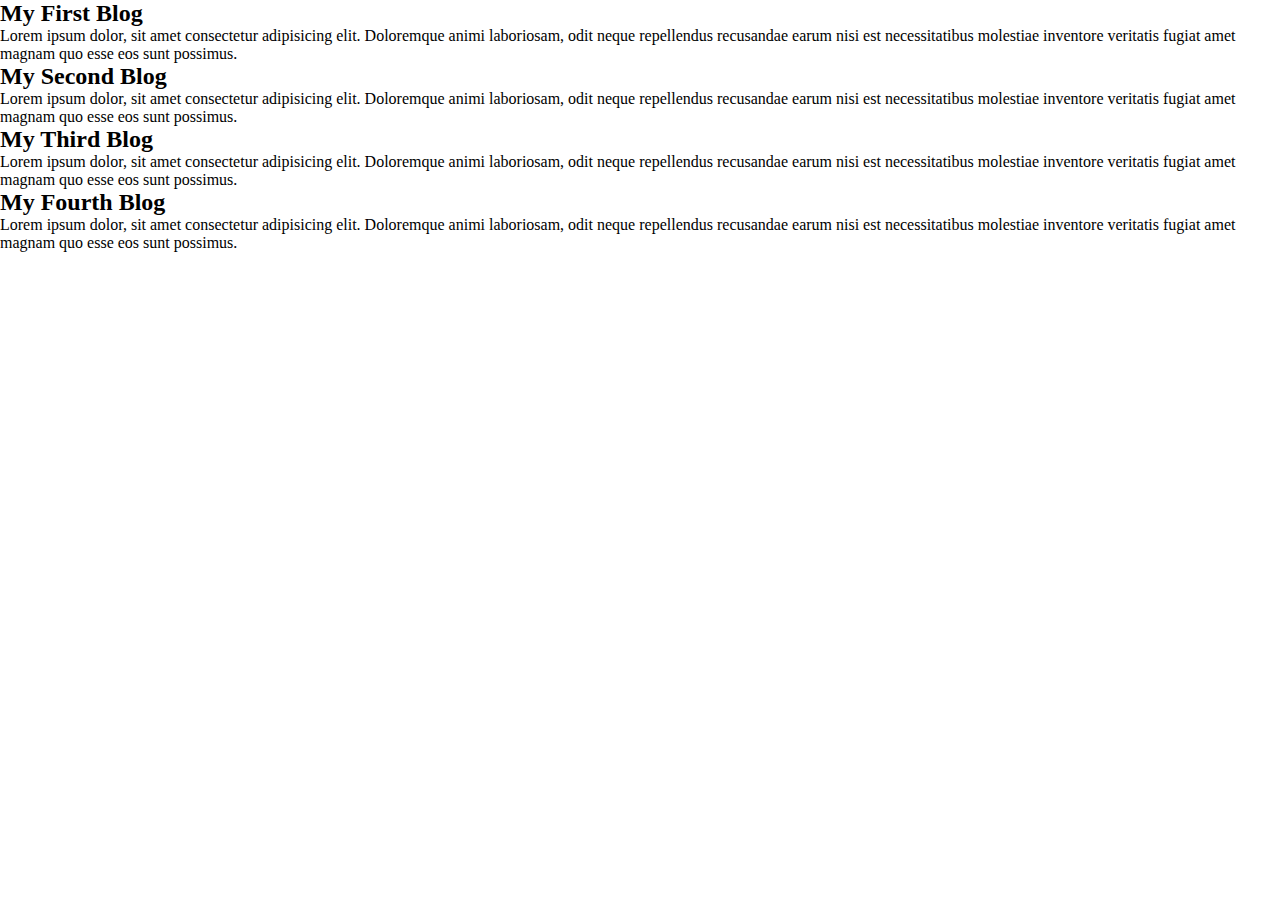
<file: first.html>
<!DOCTYPE html>
<html lang="en">
<head>
    <meta charset="UTF-8">
    <meta name="viewport" content="width=device-width, initial-scale=1.0">
    <title>Products</title>
    <link rel="stylesheet" href="styles/first.css">
</head>
<body>
    <div>
        <h2>My First Blog</h2>
    <p>Lorem ipsum dolor, sit amet consectetur adipisicing elit. Doloremque animi laboriosam, odit neque repellendus recusandae earum nisi est necessitatibus molestiae inventore veritatis fugiat amet magnam quo esse eos sunt possimus.</p>
    </div>
    <div>
        <h2>My Second Blog</h2>
    <p>Lorem ipsum dolor, sit amet consectetur adipisicing elit. Doloremque animi laboriosam, odit neque repellendus recusandae earum nisi est necessitatibus molestiae inventore veritatis fugiat amet magnam quo esse eos sunt possimus.</p>
    </div>
    <div>
        <h2>My Third Blog</h2>
    <p>Lorem ipsum dolor, sit amet consectetur adipisicing elit. Doloremque animi laboriosam, odit neque repellendus recusandae earum nisi est necessitatibus molestiae inventore veritatis fugiat amet magnam quo esse eos sunt possimus.</p>
    </div>
    <div>
        <h2>My Fourth Blog</h2>
    <p>Lorem ipsum dolor, sit amet consectetur adipisicing elit. Doloremque animi laboriosam, odit neque repellendus recusandae earum nisi est necessitatibus molestiae inventore veritatis fugiat amet magnam quo esse eos sunt possimus.</p>
    </div>
</body>
</html>
</file>
<file: styles/first.css>
*{
    margin: 0;
    padding: 0;
}
.menu-container{
    background-color: rgb(9, 9, 9);
    padding: 5px;
    display: flex;
    justify-content: space-around;
    align-items: center;
}
.menus{
    display: flex;
    list-style: none;
}
.item{
    
    margin-left: 10px ;
    color: white;
    padding: 10px;
    font-size: 18px;
    text-decoration: none;
    
}
.item a{
    text-decoration: none;
    transition: 0.5s;
    color: inherit;
}
.item a:hover{
    color: red;
}
.logo-photo{
    width: 120px;
    padding: 20px;
    margin-right: 10px;
}
.banner-container{
    color: white;
    background-image: url('/Images/background.png'),linear-gradient(45deg,black, black);
    background-position: center;
    background-size: cover;
    background-repeat: no-repeat;
    display: flex;
    justify-content: space-around;
    height: 100vh;
    align-items: center;
}
.banner-img{
    width: 300px;
}
.title{
    font-size: 50px;
    font-weight: bold;
}
.description{
    margin-top: 15px;
    font-size: 18px;
    margin-bottom: 15px;
}
.btn{
    padding: 10px 20px;
    background-color: red;
    color: white;
    border: none;
    cursor: pointer;
    transition: 0.5s;
}
.btn:hover{
    background-color: black;
}

.about-container{
    display: flex;
    justify-content: space-around;
    height: 350px;
    margin-left: 40px;
    margin-right: 40px;
    padding: 30px;
    align-items: center;
  
    background-position: center;
}
.ab-title{
    text-align: center;
    margin-top: 10px;
}
.about-info{
    text-align: right;
}

.box{
    border-radius: 15px;
    width: 180px;
    height: 370px;
    box-shadow: 15px 10px 10px gray;
    background-color: black;
    text-align: center;
    padding: 15px;
    color: white;
    margin-bottom: 40px;
    background: transparent;

}
.service-section{
    background-image: url('/Images/background.png'),linear-gradient(45deg,black, black);
}
.service-container{
    
    display: flex;
    justify-content: space-around;
    padding: 10px;
}
.service-title{
    
    margin-bottom: 15px;
    padding: 10px;
    color: white;
}
.icon{
    width: 70px;
}
.box-btn{
    background-color: gray;
    margin-top: 10px;
}
.box-title{
    padding: 10px ;
    margin-bottom: 10px;
}
.box-description{
    padding: 10px;
}

.end-container{
    font-family:Georgia, 'Times New Roman', Times, serif;
    font-size: 14px;
    height: 50vh;
    color: white;
    display: flex;
    justify-content: center;
    align-items: center;
    border-top: 1px solid gray;
    background-image: url('/images/background.png'),linear-gradient(45deg,black, black);
}
.end-titles{
    font-weight: bold;
    margin-top: 10px;
    margin-bottom: 20px;
    padding: 7px;
    text-align: left;
}
.end-container p{
    text-align: left;
    padding: 7px;
}
.end-con-parts{
    /* border: 2px solid white; */
    padding: 20px;
    margin: 20px;
}

.ftr{
    background-image: url('/images/background.png'),linear-gradient(45deg,rgb(0, 0, 0), rgb(0, 0, 0));
    height: 20vh;
    display: block;
    color: white;
}
.line{
    width: 1000px;
    margin: auto;
}
.copyright{
    text-align: center;
    margin-top: 30px;
}
</file>
